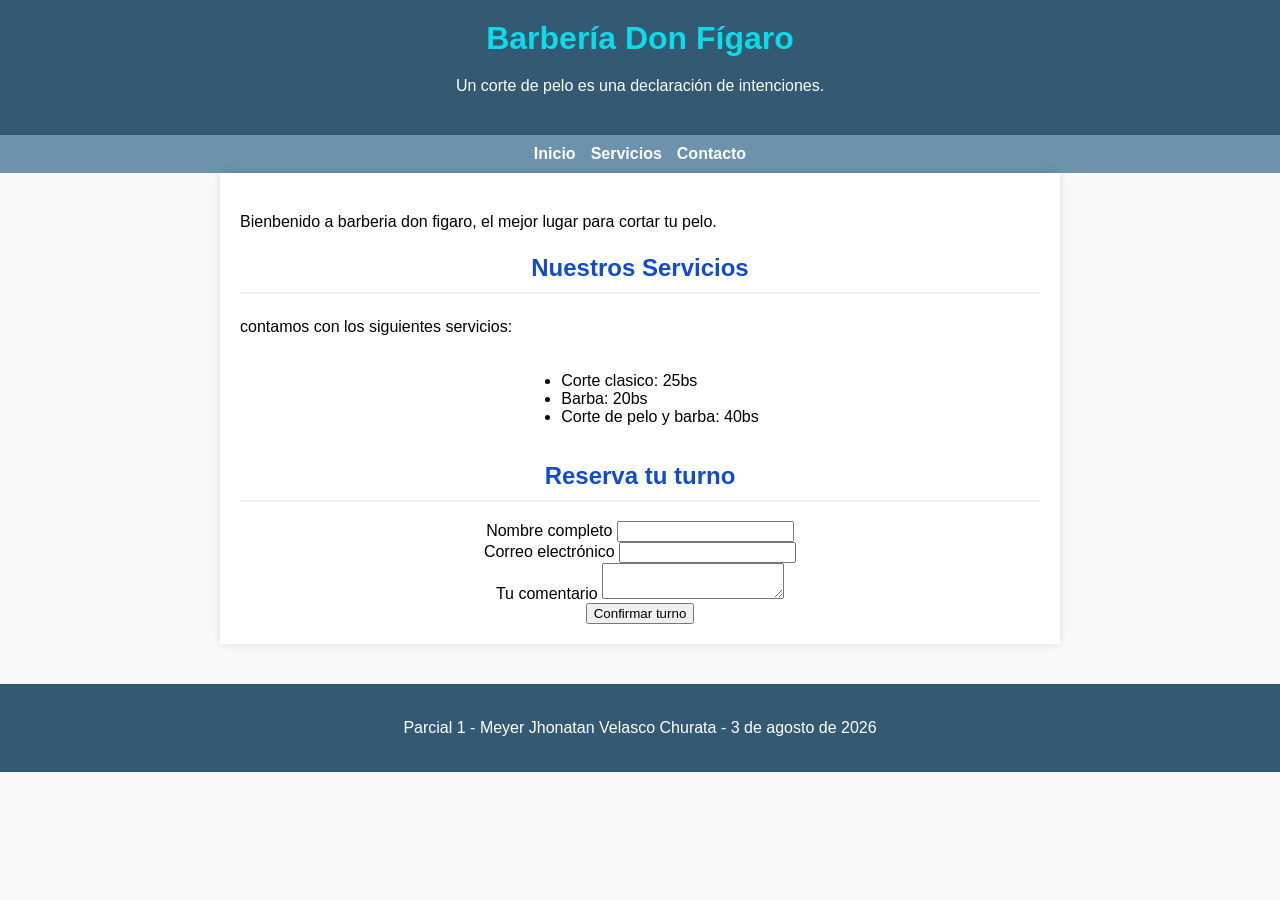
<file: parcial1/index.html>
<!DOCTYPE html>
<html lang="es">

<head>
    <meta charset="UTF-8">
    <meta name="viewport" content="width=device-width, initial-scale=1.0">
    <title>Barbería Don Fígaro</title>
    <link rel="stylesheet" href="styles.css">
</head>

<body>
    <header id="inicio">
        <h1>Barbería Don Fígaro</h1>
        <p>Un corte de pelo es una declaración de intenciones.</p>
    </header>

    <nav>
        <a href="#inicio">Inicio</a>
        <a href="#servicios">Servicios</a>
        <a href="#contacto">Contacto</a>

    </nav>

    <main>

        <p>Bienbenido a barberia don figaro, el mejor lugar para cortar tu pelo.</p>

        <section id="servicios">
            <h2>Nuestros Servicios</h2>
            <p>contamos con los siguientes servicios:</p>
            <ul>
                <li>Corte clasico: 25bs</li>
                <li>Barba: 20bs</li>
                <li>Corte de pelo y barba: 40bs</li>
            </ul>

        </section>
        <section id="contacto">
            <h2>Reserva tu turno</h2>
            <form>
                <div>
                    <label for="nombre">Nombre completo</label>
                    <input type="text" id="nombre" name="nombre" required>
                </div>
                <div>
                    <label for="correo">Correo electrónico</label>
                    <input type="email" id="correo" name="correo" required>
                </div>
                <div>
                    <label for="comentario">Tu comentario</label>
                    <textarea id="comentario" name="comentario"></textarea>
                </div>
            </form>
            <button type="button" id="btn-confirmar">Confirmar turno</button>
            <p id="mensaje" class="oculto"></p>
        </section>
    </main>

    <footer>
        <p>Parcial 1 - Meyer Jhonatan Velasco Churata - 3 de agosto de 2026</p>
    </footer>

    <script src="script.js"></script>
</body>

</html>
</file>
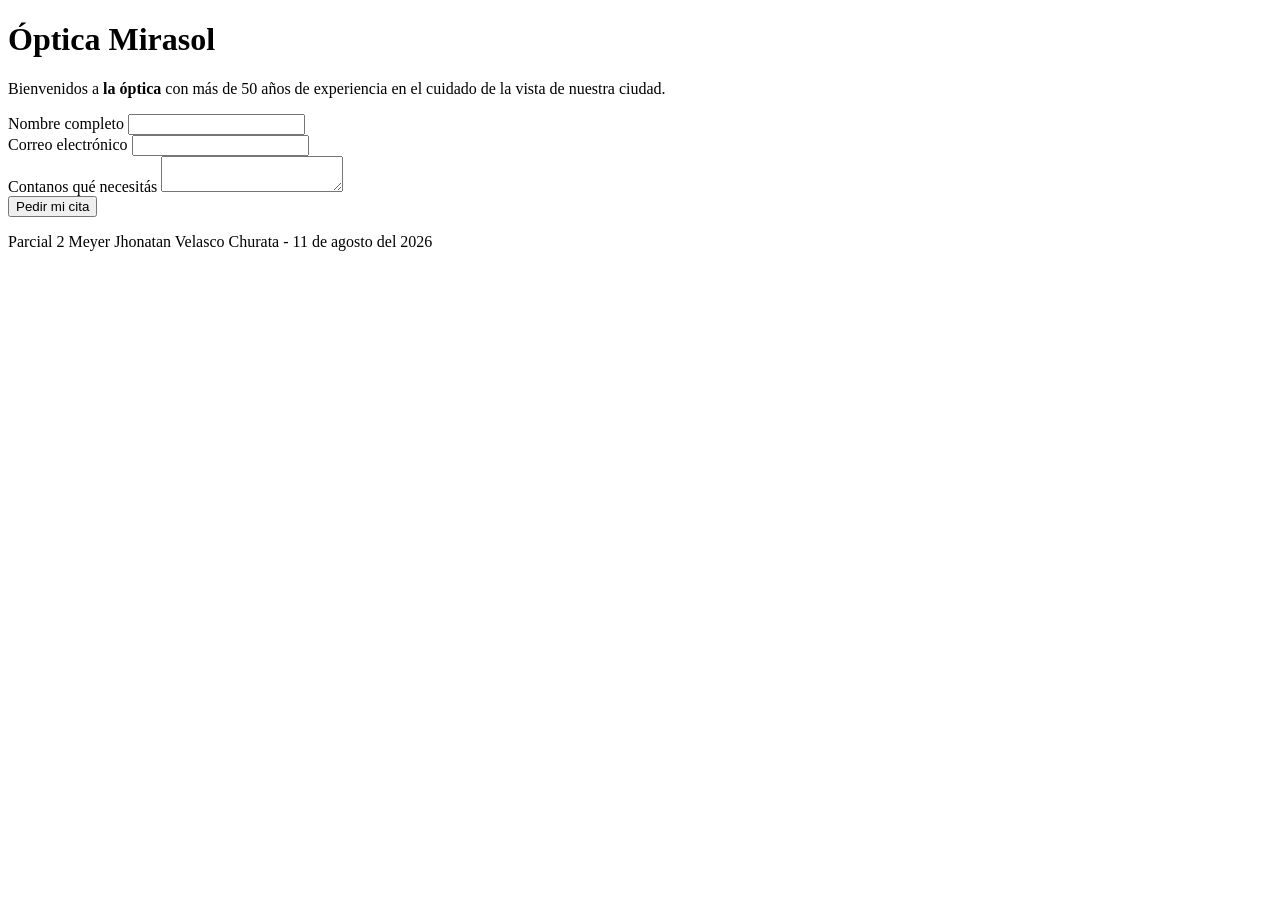
<file: parcial2/index.html>
<!DOCTYPE html>
<html lang="en">

<head>
    <meta charset="UTF-8">
    <meta name="viewport" content="width=device-width, initial-scale=1.0">
    <title>Óptica Mirasol</title>
    <link rel="stylesheet" href="styles.css">
</head>

<body>
    <header>
        <h1>Óptica Mirasol</h1>
    </header>
    <p>Bienvenidos a <strong>la óptica</strong> con más de 50 años de experiencia en el cuidado de la vista de nuestra
        ciudad.</p>

    <form id="form-cita" novalidate method="POST" action="procesar.php">

        <div>
            <label for="nombre">Nombre completo</label>
            <input type="text" id="nombre" name="nombre" required>
        </div>

        <div>
            <label for="correo">Correo electrónico</label>
            <input type="email" id="correo" name="correo" required>
        </div>

        <div>
            <label for="consulta">Contanos qué necesitás</label>
            <textarea id="consulta" name="consulta"></textarea>
        </div>

        <button type="submit">Pedir mi cita</button>
        <p id="aviso-cita" class="aviso"></p>



    </form>
    <footer>
        <p>Parcial 2 Meyer Jhonatan Velasco Churata - 11 de agosto del 2026</p>
    </footer>
    <script src="script.js"></script>

</body>

</html>
</file>
<file: parcial1/styles.css>
.oculto {
    display: none;
}

body {
    font-family: Arial, sans-serif;
    text-align: center;
    margin: 0;
    padding: 0;
    background-color: #f9f9f9;
}

header {
    background-color: #345972;
    color: white;
    padding: 20px 0;
}

header h1 {
    color: #0adceb;
    margin: 0;
}

header p {
    text-align: center;
}

nav {
    background-color: #6d92ac;
    padding: 10px;
    display: flex;
    justify-content: center;
    align-items: center;
    gap: 15px;
}

nav a {
    color: white;
    text-decoration: none;
    font-weight: bold;
}

main {
    padding: 20px;
    max-width: 800px;
    margin: 0 auto;
    background-color: white;
    box-shadow: 0 0 10px rgba(0, 0, 0, 0.1);
}

h2 {
    color: #104ccc;
    border-bottom: 2px solid #eee;
    padding-bottom: 10px;
}

p {
    font-size: 16px;
    line-height: 1.6;
    text-align: justify;
}

ul {
    text-align: left;
    display: inline-block;
}

footer {
    background-color: #345972;
    color: white;
    padding: 15px 0;
    margin-top: 40px;
    font-size: 14px;
}

footer p {
    text-align: center;
}

@media (max-width: 600px) {
    nav {
        flex-direction: column;
        gap: 10px;
        padding: 12px;
    }
}
</file>
<file: parcial2/styles.css>
.aviso {
    display: none;
}

.aviso.error {
    display: block;
    color: #b00020;
}

.aviso.exito {
    display: block;
    color: #1b7f3b;
}
</file>
